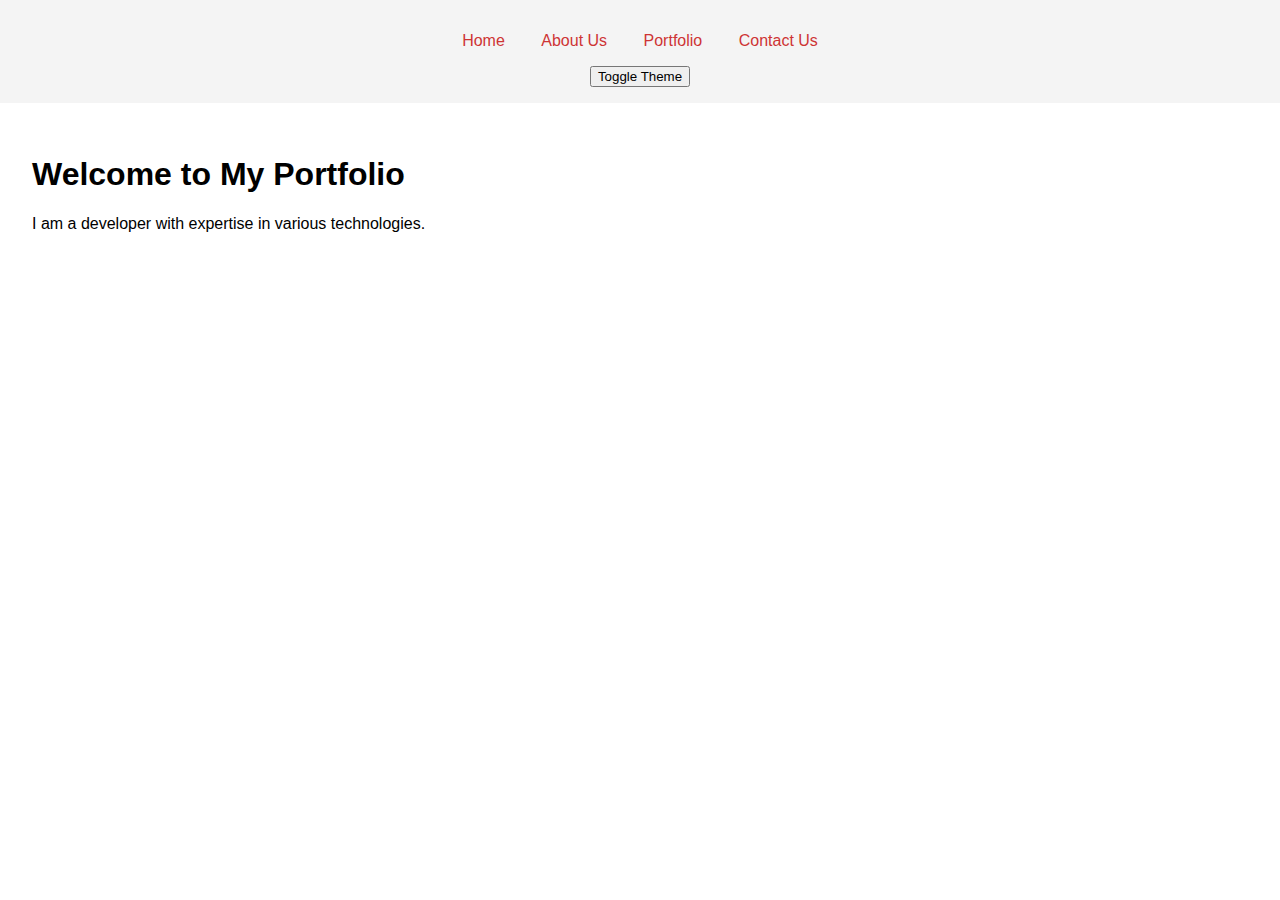
<file: index.html>
<!DOCTYPE html>
<html lang="en">
<head>
    <meta charset="UTF-8">
    <meta name="viewport" content="width=device-width, initial-scale=1.0">
    <title>Developer Portfolio</title>
    <link rel="stylesheet" href="styles.css">
</head>
<body>
    <header>
        <nav>
            <ul>
                <li class="navButtons"><a href="index.html">Home</a></li>
                <li class="navButtons"><a href="about.html">About Us</a></li>
                <li class="navButtons"><a href="portfolio.html">Portfolio</a></li>
                <li class="navButtons"><a href="contact.html">Contact Us</a></li>
            </ul>
            <button id="theme-toggle">Toggle Theme</button>
        </nav>
    </header>
    <main>
        <section id="introduction">
            <h1>Welcome to My Portfolio</h1>
            <p>I am a developer with expertise in various technologies.</p>
        </section>
    </main>
    <script src="themes.js"></script>
    <script src="script.js"></script>
</body>
</html>
</file>
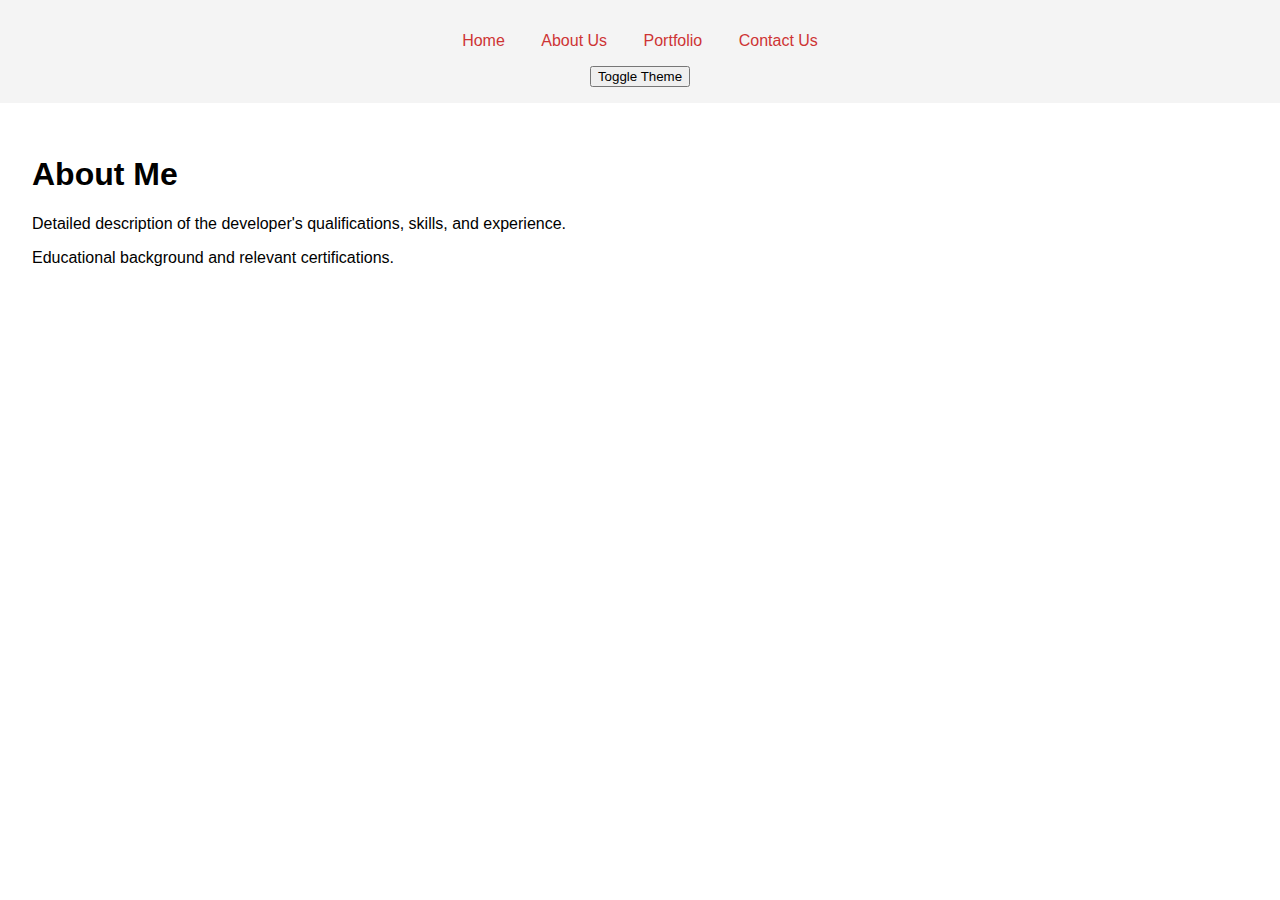
<file: about.html>
<!DOCTYPE html>
<html lang="en">
<head>
    <meta charset="UTF-8">
    <meta name="viewport" content="width=device-width, initial-scale=1.0">
    <title>About Us</title>
    <link rel="stylesheet" href="styles.css">
</head>
<body>
    <header>
        <nav>
            <ul>
                <li class="navButtons"><a href="index.html">Home</a></li>
                <li class="navButtons"><a href="about.html">About Us</a></li>
                <li class="navButtons"><a href="portfolio.html">Portfolio</a></li>
                <li class="navButtons"><a href="contact.html">Contact Us</a></li>
            </ul>
            <button id="theme-toggle">Toggle Theme</button>
        </nav>
    </header>
    <main>
        <section id="about">
            <h1>About Me</h1>
            <p>Detailed description of the developer's qualifications, skills, and experience.</p>
            <p>Educational background and relevant certifications.</p>
        </section>
    </main>
    <script src="themes.js"></script>
    <script src="script.js"></script>
</body>
</html>
</file>
<file: styles.css>
body {
    font-family: Arial, sans-serif;
    margin: 0;
    padding: 0;
    box-sizing: border-box;
    transition: background-color 0.3s, color 0.3s;
}

header {
    background-color: #f4f4f4;
    color: #fff;
    padding: 1em 0;
    text-align: center;
}

nav ul {
    list-style-type: none;
    padding: 0;
}

nav ul li {
    display: inline;
    margin: 0 1em;
}

nav ul li a {
    color: #ce3434;
    text-decoration: none;
}

main {
    padding: 2em;
}

#introduction, #about, #portfolio, #contact {
    margin-bottom: 2em;
}

.project {
    margin-bottom: 1em;
}

#contact-form {
    display: flex;
    flex-direction: column;
}

#contact-form label {
    margin-top: 0.5em;
}

#contact-form input, #contact-form button {
    margin-top: 0.5em;
    padding: 0.5em;
}

/* Light Theme */
body.light-theme {
    background-color: #fff;
    color: #000;
}

header.light-theme {
    background-color: #f4f4f4;
    color: #000;
}


/* Dark Theme */
body.dark-theme {
    background-color: #121212;
    color: #fff;
}

header.dark-theme {
    background-color: #333;
    color: #fff;
}
</file>
